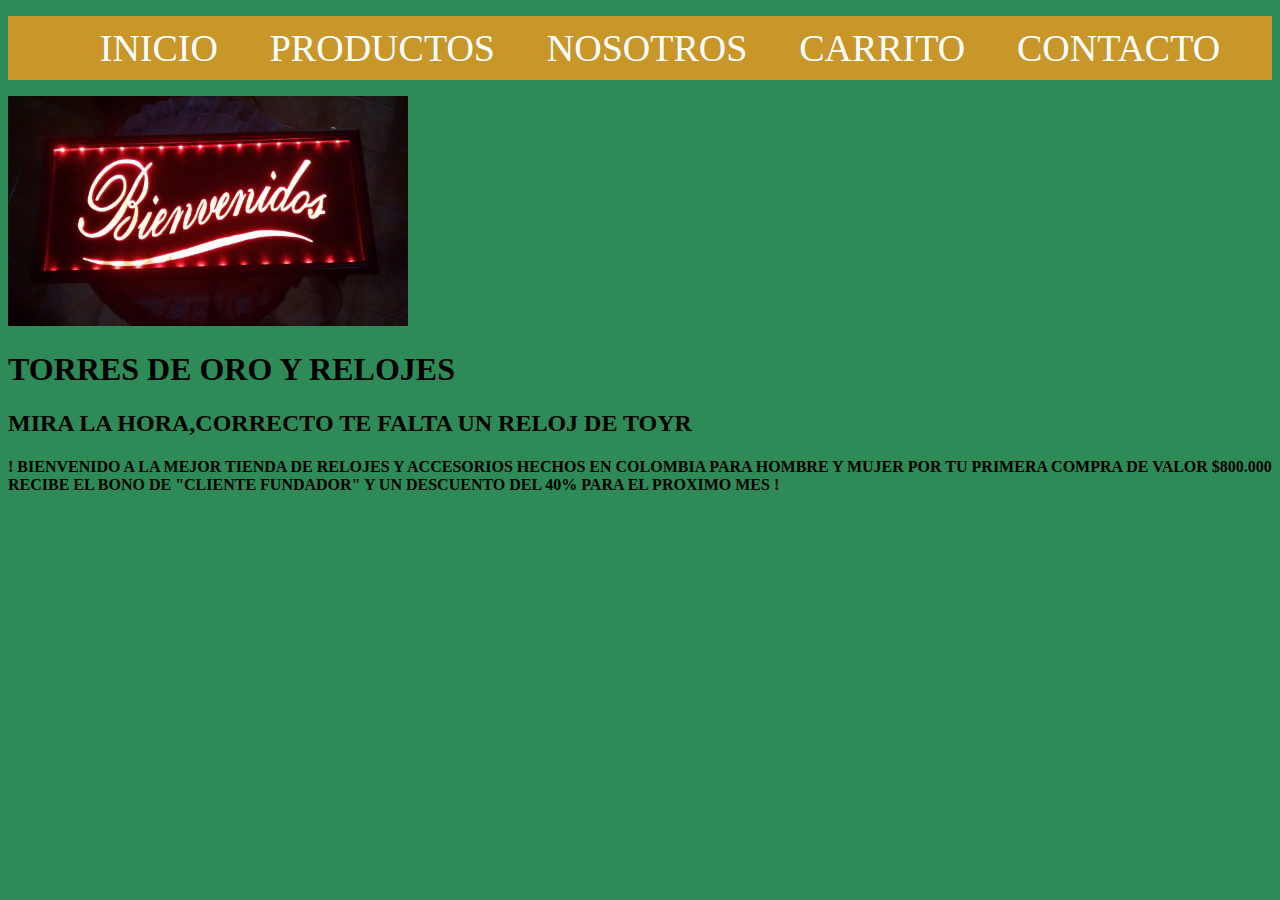
<file: PAGES/Index.html>
<!DOCTYPE html>
<html lang="en">
<head>
    <meta charset="UTF-8">
    <meta name="viewport" content="width=device-width, initial-scale=1.0">
    <title>TOYR</title>
    <link rel="stylesheet" href="/STYLES/Styles.css">
</head>
<body>
    <header>
        <nav>
            <!--CONTENIDO DE LA BARRA DE MENU-->
            <ul class="menu">
                <li><a href="/PAGES/Index.html">INICIO</a></li>
                <li><a href="/PAGES/Productos.html">PRODUCTOS</a></li>
                <li><a href="/PAGES/Nosotros.html">NOSOTROS</a></li>
                <li><a href="/PAGES/Carrito.html">CARRITO</a></li>
                <li><a href="/PAGES/Contacto.html">CONTACTO</a></li>
            </ul>
        </nav>
    </header>
    <!--CONTENIDO DE LA PÁGINA PRINCIPAL-->
    <img class="Imagen" src="/ASSETS/IMAGENES/cartel-led-bienvenidos-43x23-rgb-envio-gratis-D_NQ_NP_723547-MLA25657494810_062017-F.jpg" width="400px" height="230px" alt="Imagen Principal">
    <h1>TORRES DE ORO Y RELOJES</h1>
    <h2>MIRA LA HORA,CORRECTO TE FALTA UN RELOJ DE TOYR</h2>
    <h4> ! BIENVENIDO A LA MEJOR TIENDA DE RELOJES Y ACCESORIOS HECHOS EN COLOMBIA PARA HOMBRE Y MUJER POR TU PRIMERA COMPRA DE VALOR $800.000 RECIBE EL  BONO DE "CLIENTE FUNDADOR"  Y UN DESCUENTO DEL 40% PARA EL PROXIMO MES !</h>
    
</body>
</html>
</file>
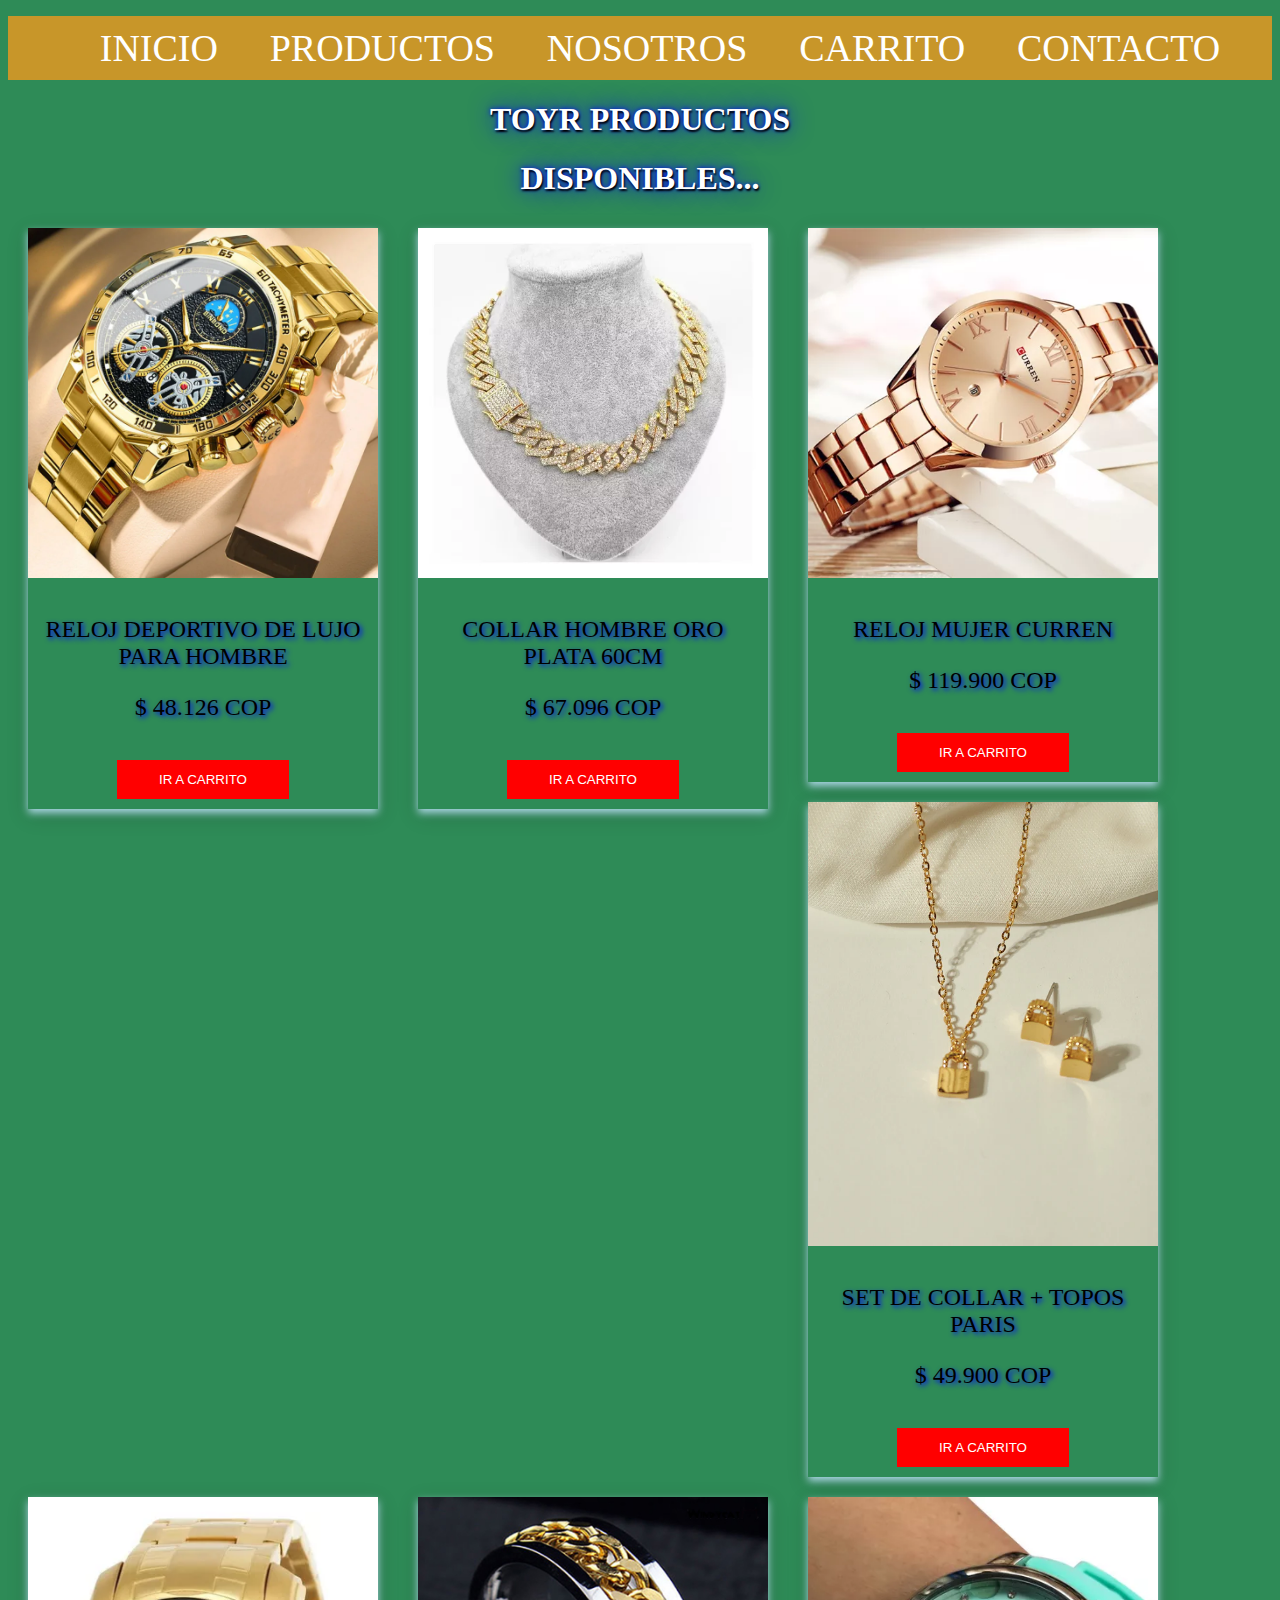
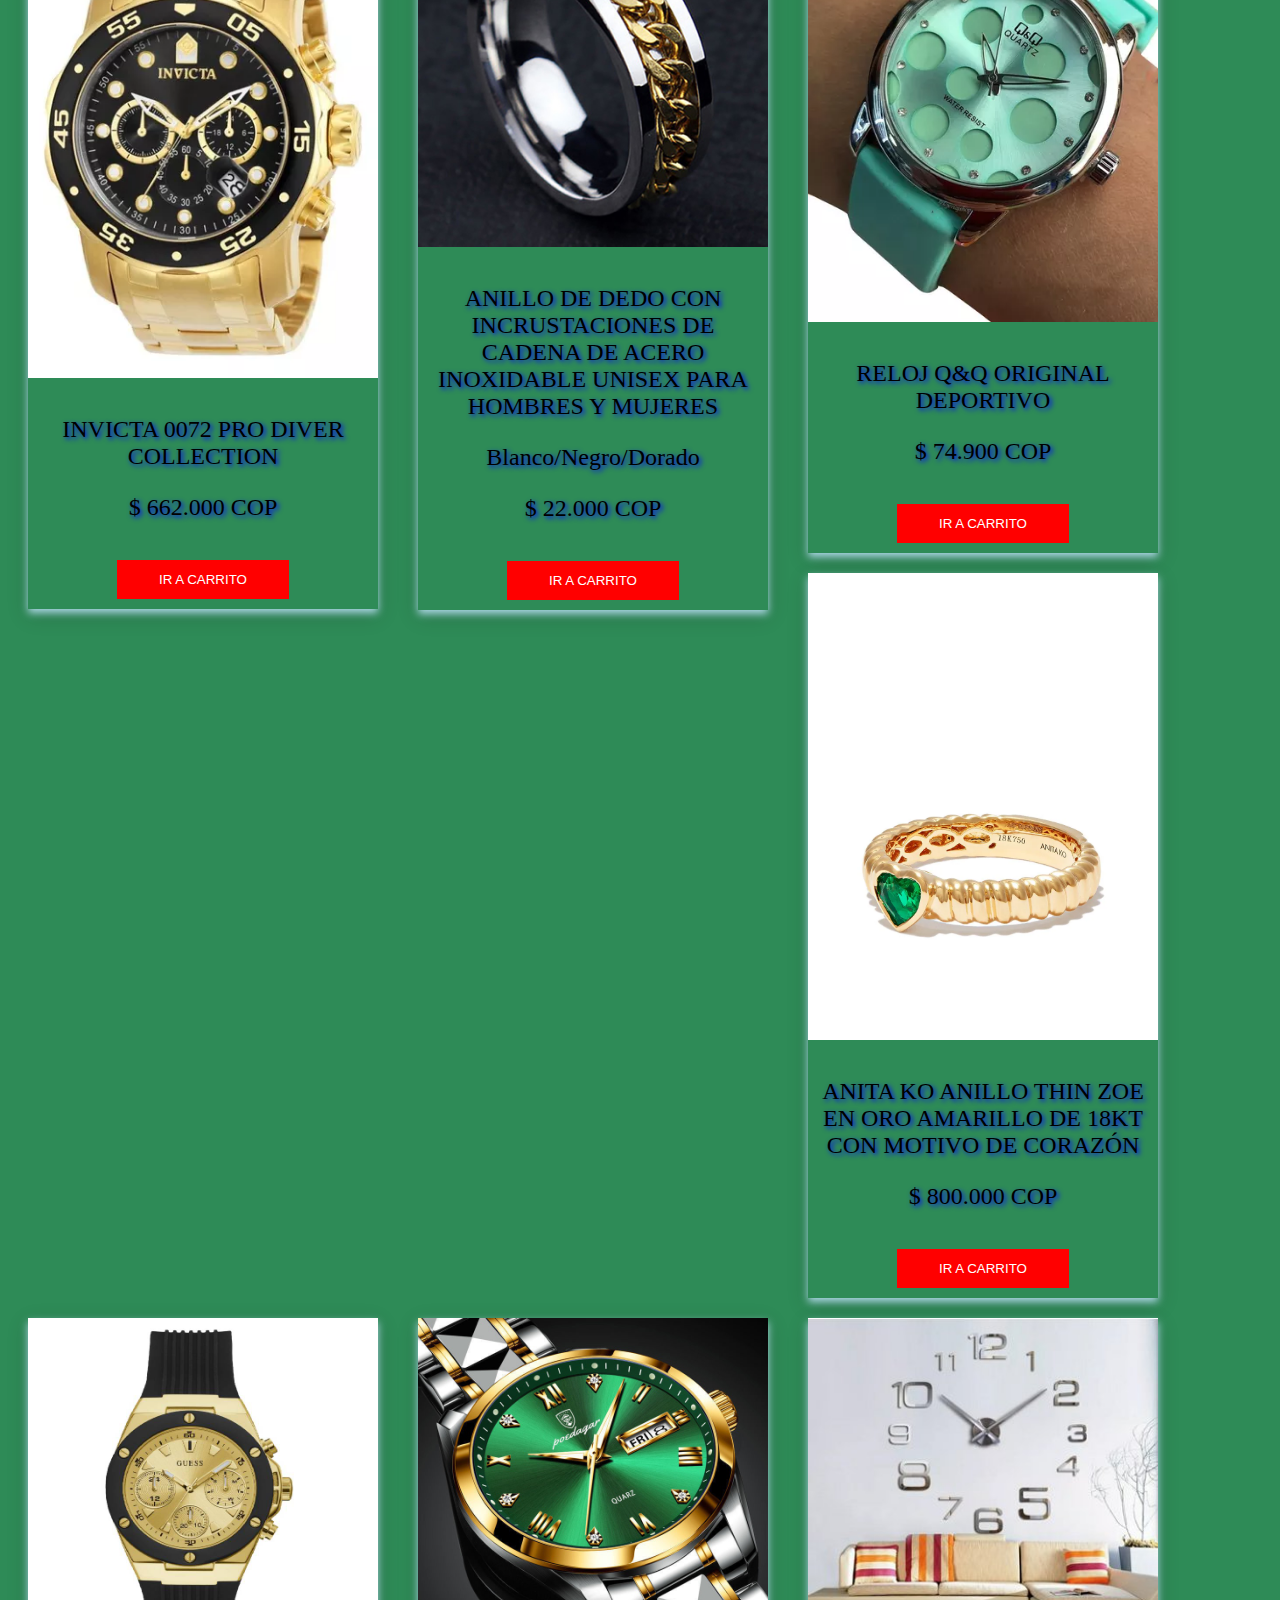
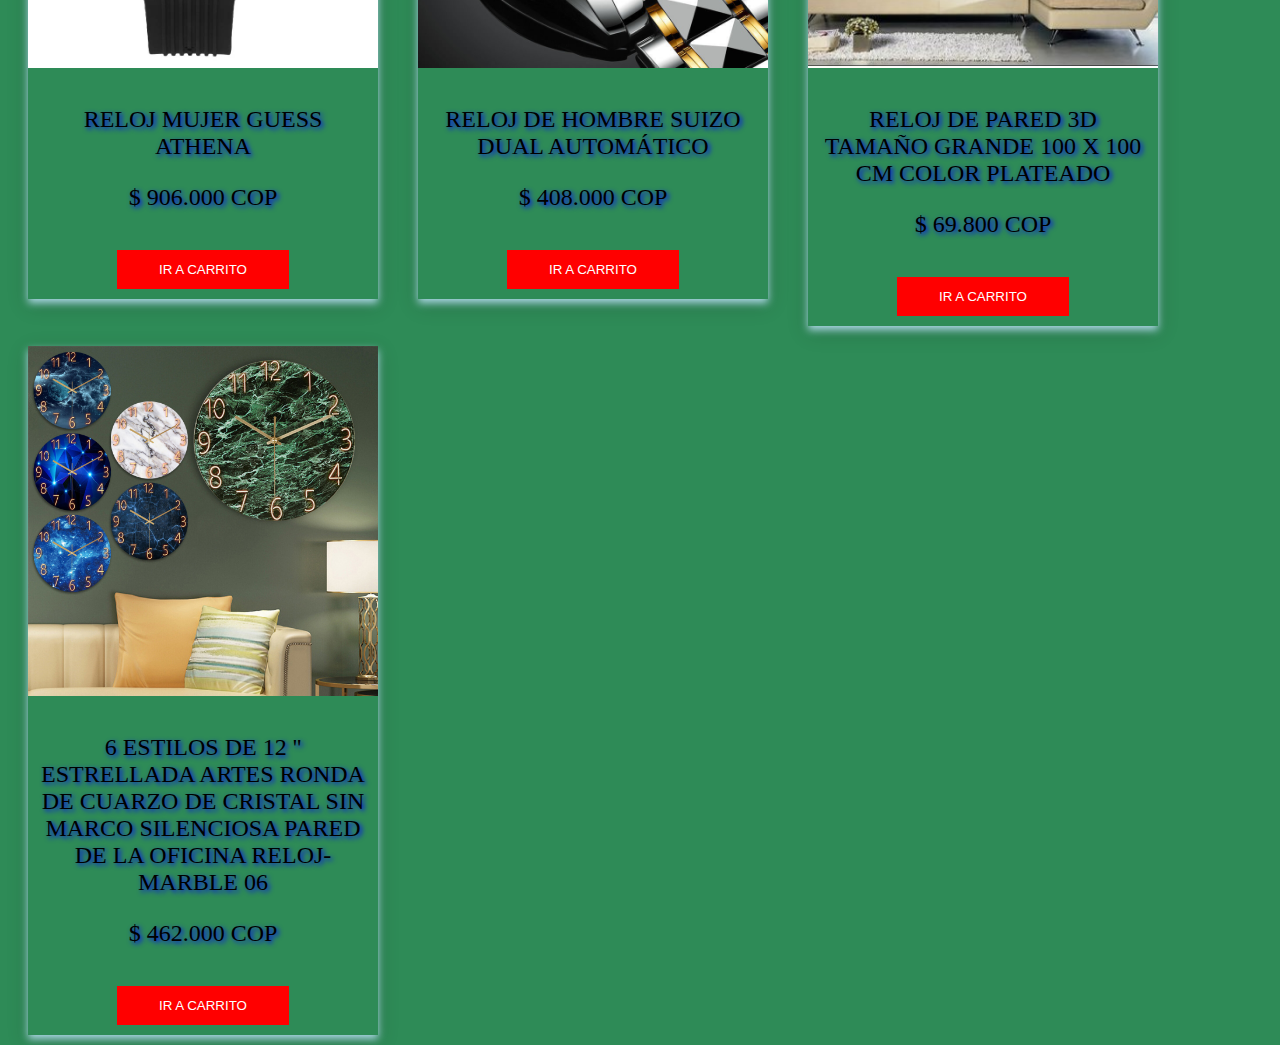
<file: PAGES/Productos.html>
<!DOCTYPE html>
<html lang="en">
<head>
    <meta charset="UTF-8">
    <meta name="viewport" content="width=device-width, initial-scale=1.0">
    <title>TOYR PRODUCTOS</title>
    <link rel="stylesheet" href="/STYLES/Productos.css">
</head>
<body>

    <header>
        <nav>
            <!--CONTENIDO DE LA BARRA DE MENU-->
            <ul class="menu">
                <li><a href="/PAGES/Index.html">INICIO</a></li>
                <li><a href="/PAGES/Productos.html">PRODUCTOS</a></li>
                <li><a href="/PAGES/Nosotros.html">NOSOTROS</a></li>
                <li><a href="/PAGES/Carrito.html">CARRITO</a></li>
                <li><a href="/PAGES/Contacto.html">CONTACTO</a></li>
            </ul>
        </nav>
    </header>

    <!--GALERIA DE PRODUCTOS-->
    <h1> TOYR PRODUCTOS</h1>
    <h1>DISPONIBLES...</h1>
    <!--PRODUCTO 1-->
    <div class="galeria">
    <div class="foto">
    <img src="/ASSETS/IMAGENES/Reloj Binbono.webp" alt="Reloj Binbono">
    </div>
    <div class="pie">
    <p>RELOJ DEPORTIVO DE LUJO PARA HOMBRE</p>
    <p> $ 48.126 COP</p>
    <a href="/PAGES/Carrito.html">
    <button>IR A CARRITO</button>
    </a>
    </div>
    </div>

<!--PRODUCTO 2-->
    <div class="galeria">
    <div class="foto">
    <img src="/ASSETS/IMAGENES/Collar Hombre 60cm.webp" alt="Collar Hombre 60cm">
    </div>
    <div class="pie">
    <p>COLLAR HOMBRE  ORO PLATA 60CM</p>
    <p>$ 67.096 COP</p>
    <a href="/PAGES/Carrito.html">
    <button>IR A CARRITO</button>
    </a>
    </div>
    </div>

    <!--PRODUCTO 3-->
    <div class="galeria">
    <div class="foto">
    <img src="/ASSETS/IMAGENES/Reloj Curren.jpg" alt="Reloj Curren.jpg">
    </div>
    <div class="pie">
    <p>RELOJ MUJER CURREN</p>
    <p>$ 119.900 COP</p>
    <a href="/PAGES/Carrito.html">
    <button>IR A CARRITO</button>
    </a>
    </div>
    </div>

    <!--PRODUCTO 4-->
    <div class="galeria">
    <div class="foto">
    <img src="/ASSETS/IMAGENES/Set de Collar Topos Paris.jpg" alt="Set de Collar Topos Paris.jpg">
    </div>
    <div class="pie">
    <p>SET DE COLLAR + TOPOS PARIS</p>
    <p>$ 49.900 COP</p>
    <a href="/PAGES/Carrito.html">
    <button>IR A CARRITO</button>
    </a>
    </div>
    </div>

    <!--PRODUCTO 5-->
    <div class="galeria">
    <div class="foto">
    <img src="/ASSETS/IMAGENES/Reloj Invicta.JPG" alt="Reloj Invicta">
    </div>
    <div class="pie">
    <p>INVICTA 0072 PRO DIVER COLLECTION </p>
    <p>$ 662.000 COP</p>
    <a href="/PAGES/Carrito.html">
    <button>IR A CARRITO</button>
    </a>
    </div>
    </div>

    <!--PRODUCTO 6-->
    <div class="galeria">
    <div class="foto">
    <img src="/ASSETS/IMAGENES/Anillo de oro.jpg" alt="Anillo Unisex">
    </div>
    <div class="pie">
    <p>ANILLO DE DEDO CON INCRUSTACIONES DE CADENA DE ACERO INOXIDABLE UNISEX PARA HOMBRES Y MUJERES</p>
    <p>Blanco/Negro/Dorado</p>
    <p>$ 22.000 COP</p>
    <a href="/PAGES/Carrito.html">
    <button>IR A CARRITO</button>
    </a>
    </div>
    </div>

    <!--PRODUCTO 7-->
    <div class="galeria">
    <div class="foto">
    <img src="/ASSETS/IMAGENES/Reloj Q&Q Quartz.webp" alt="Reloj Q&Q Quartz">
    </div>
    <div class="pie">
    <p>RELOJ Q&Q ORIGINAL DEPORTIVO</p>
    <p>$ 74.900 COP</p>
    <a href="/PAGES/Carrito.html">
    <button>IR A CARRITO</button>
    </a>
    </div>
    </div>

    <!--PRODUCTO 8-->
    <div class="galeria">
    <div class="foto">
    <img src="/ASSETS/IMAGENES/Anillo Anita.jpg" alt="Anillo Anita">
    </div>
    <div class="pie">
    <p>ANITA KO ANILLO THIN ZOE EN ORO AMARILLO DE 18KT CON MOTIVO DE CORAZÓN</p>
    <p> $ 800.000 COP</p>
    <a href="/PAGES/Carrito.html">
    <button>IR A CARRITO</button>
    </a>
    </div>
    </div>

    <!--PRODUCTO 9-->
    <div class="galeria">
    <div class="foto">
    <img src="/ASSETS/IMAGENES/Reloj Mujer Guess Athena.jpg " alt="Reloj Mujer Guess Athena">
    </div>
    <div class="pie">
    <p>RELOJ MUJER GUESS ATHENA</p>
    <p>$ 906.000 COP</p>
    <a href="/PAGES/Carrito.html">
    <button>IR A CARRITO</button>
    </a>
    </div>
    </div>

    <!--PRODUCTO 10-->
    <div class="galeria">
    <div class="foto">
    <img src="/ASSETS/IMAGENES/Reloj poedagar.jpg" alt="Reloj poedagar">
    </div>
    <div class="pie">
    <p>RELOJ DE HOMBRE SUIZO DUAL AUTOMÁTICO</p>
    <p>$ 408.000 COP</p>
    <a href="/PAGES/Carrito.html">
    <button>IR A CARRITO</button>
    </a>
    </div>
    </div>

    <!--PRODUCTO 11-->
    <div class="galeria">
    <div class="foto">
    <img src="/ASSETS/IMAGENES/Reloj de pared.jpg" alt="">
    </div>
    <div class="pie">
    <p>RELOJ DE PARED 3D TAMAÑO GRANDE 100 X 100 CM COLOR PLATEADO</p>
    <p>$ 69.800 COP</p>
    <a href="/PAGES/Carrito.html">
    <button>IR A CARRITO</button>
    </a>
    </div>
    </div>

    <!--PRODUCTO 12-->
    <div class="galeria">
    <div class="foto">
    <img src="/ASSETS/IMAGENES/6 Estilos de reloj.jpg" alt="">
    </div>
    <div class="pie">
    <p>6 ESTILOS DE 12 '' ESTRELLADA ARTES RONDA DE CUARZO DE CRISTAL SIN MARCO SILENCIOSA PARED DE LA OFICINA RELOJ-MARBLE 06</p>
    <p>$ 462.000 COP</p>
    <a href="/PAGES/Carrito.html">
    <button>IR A CARRITO</button>
    </a>
    </div>
    </div>

</body>
</html>
</file>
<file: STYLES/Styles.css>
/* CONTENIDO DE LA BARRA DE MENU */
.menu{
    display: flex; /* Para que los elementos se alineen en una sola linea */
    background: rgba(200, 150, 41); /* Color del fondo menu */
    height: 4rem; /* Altura del menu */
    justify-content: space-evenly; /* Para que los elementos se alineen en una sola linea */
    align-items: center; /* Para que los elementos se alineen en una sola linea */
}
.menu li{
    list-style: none; /* Quita los puntos de la lista */
}
.menu li a{
    color: white; /* Color de la letra */
    list-style: none; /* Quita los puntos de la lista */
    font-size: 38px; /* Tamaño de letra */
    text-decoration: none; /* Quita el subrayado de los enlaces */
}

/* DECORACÍON GALERIA PRODUCTOS */
body{
    background-color:seagreen;
}
</file>
<file: STYLES/Productos.css>
/* CONTENIDO DE LA BARRA DE MENU */
.menu{
    display: flex; /* Para que los elementos se alineen en una sola linea */
    background: rgba(200, 150, 41); /* Color del fondo menu */
    height: 4rem; /* Altura del menu */
    justify-content: space-evenly; /* Para que los elementos se alineen en una sola linea */
    align-items: center; /* Para que los elementos se alineen en una sola linea */
}
.menu li{
    list-style: none; /* Quita los puntos de la lista */
}
.menu li a{
    color: white; /* Color de la letra */
    list-style: none; /* Quita los puntos de la lista */
    font-size: 38px; /* Tamaño de letra */
    text-decoration: none; /* Quita el subrayado de los enlaces */
}

/* DECORACÍON GALERIA PRODUCTOS */
body{
    background-color:seagreen;
}
h1{
    color: white;
    text-shadow: 1px 2px 2px black, 0 0 25px blue, 0 0 5px blue; /* Sombra al texto*/
    text-align: center; /* Centrar texto */
}

div.galeria{
    margin:  10px 20px;
    box-shadow: 0 4px 8px 0 lightblue, 0 6px 20px 0 rgba(0,0,0,0.19);
    float: left;
    width: 350px;
}

div.galeria img{
    width: 100%; /* Ancho de la imagen */
    height: auto; /* Altura de la imagen */
}
/*hover=flotar*/
div.galeria:hover{
    border: 10px solid black;
    transform: rotate(-3deg); /* Permite  rotar o escalr elementos */
    -webkit-transform: rotate(-3deg);
    -moz-transform: rotate(-3deg);
    -ms-transform: rotate(-3deg);
    -o-transform: rotate(-3deg);
}

div.pie{
    text-align: center;
    font-size: 24px;
    text-shadow: 2px 2px 5px blue;
    padding: 10px;
}

/* Información del boton */
.información button{
    background-color: #263143;
    width: 10px;
    height: 35;
    border: 100px;
    border: none;
    font-size: 17px;
    font-weight: 300;
    cursor: pointer;
}

.información button:hover{
    background-color: #263143;
}

.informacion ,button{
    display: inline-block;
    margin-top: 15px;
    padding: 10px 40px;
    border: 2px solid red;
    color:#fff;
    text-decoration: none;
    background: red;
}
</file>
